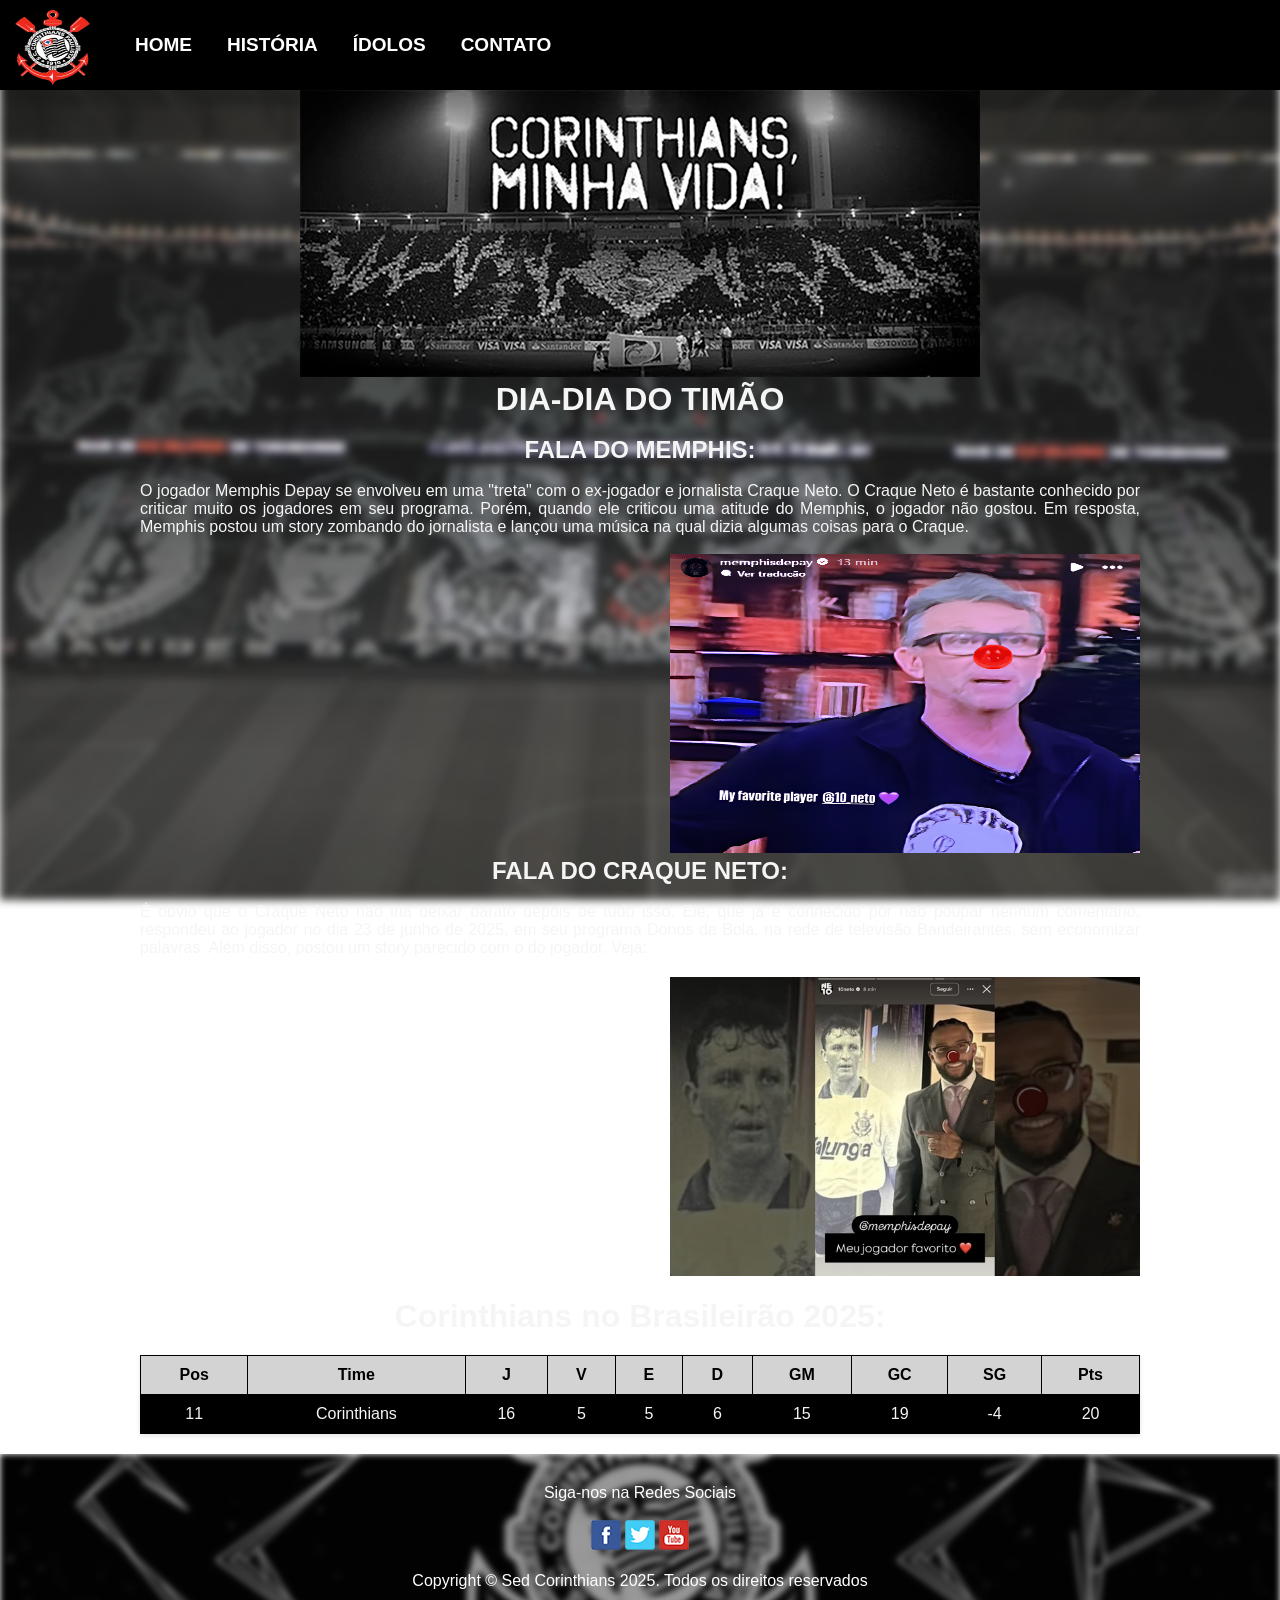
<file: rafael/index.html>
<!DOCTYPE html>
<html lang="en">
<head>
    <meta charset="UTF-8">
    <meta http-equiv="X-UA-Compatible" content="IE=edge">
    <meta name="viewport" content="width=device-width, initial-scale=1.0">
    <title>Sed Corinthians</title> <!-- Título da aba do navegador -->
    <link rel="stylesheet" href="css/estilo.css"> <!-- Importa o CSS principal do site -->
    <link href="css/lightbox.css" rel="stylesheet"> <!-- Importa o CSS do Lightbox (usado para abrir imagens em destaque) -->
    <link rel="icon" href="imagens/logo1.png"> <!--Importa o icone do site-->
</head>
<body>
    <header>
        <!-- Logotipo do site -->
        <figure class="logo">
            <img src="imagens/logo1.png" height="75px" width="75px" alt="Logotipo do Site Sed Corinthians">
        </figure>

        <!--menu de navegação-->
        <nav>
            <ul>
                <a href="index.html"><li class="BOTAO">HOME</li></a>
                <a href="historia.html"><li class="BOTAO">HISTÓRIA</li></a>
                <a href="idolos.html"><li class="BOTAO">ÍDOLOS</li></a>
                <a href="contato.html"><li class="BOTAO">CONTATO</li></a>
            </ul>
        </nav>
    </header>


    <!--BANNER-->
    
    <main>
        <div id="banner">
            <img src="imagens/banner.png" alt="Banner Destaque do Site Sed Corinthians">
        </div>

        <h1>DIA-DIA DO TIMÃO</h1>

        <h2>FALA DO MEMPHIS:</h2><br>

        <article class="texthome">
            <p>
                O jogador Memphis Depay se envolveu em uma "treta" com o ex-jogador e jornalista Craque Neto. O Craque Neto é bastante conhecido por criticar muito os jogadores em seu programa. Porém, quando ele criticou uma atitude do Memphis, o jogador não gostou. Em resposta, Memphis postou um story zombando do jornalista e lançou uma música na qual dizia algumas coisas para o Craque.
            </p>  
        </article>
        <br>

         <!-- Vídeo do YouTube embutido sobre a fala do Memphis -->
        <div class="video1" style="position: relative; width: 100%; max-width: 530px; aspect-ratio: 16 / 9; margin: 0 auto;">
            <iframe 
             src="https://www.youtube.com/embed/QbvdegTdUE4?autoplay=0&controls=1&loop=0&rel=0" 
             frameborder="0" 
             allow="accelerometer; autoplay; clipboard-write; encrypted-media; gyroscope; picture-in-picture" 
             allowfullscreen
             style="position: absolute; top: 0; left: 0; width: 100%; height: 100%;">
                </iframe> 
        </div>

        <!-- Imagem do Craque Neto com nariz de palhaço, com efeito lightbox -->
        <figure class="depay">
            <a href="imagens/depay1.png" data-lightbox="image-1" data-title="My caption">
              <img src="imagens/depay1.png" height="299px" width="470px" alt="imagem do Craque Neto com o nariz de palhaço">
            </a>
          </figure>
        
         <br>
         
         <!-- Subtítulo e texto sobre a resposta do Craque Neto -->
         <h2>FALA DO CRAQUE NETO:</h2>
         <article class="texthome2">
            
        <p>
            É óbvio que o Craque Neto não iria deixar barato depois de tudo isso. Ele, que já é conhecido por não poupar nenhum comentário, respondeu ao jogador no dia 23 de junho de 2025, em seu programa Donos da Bola, na rede de televisão Bandeirantes, sem economizar palavras. Além disso, postou um story parecido com o do jogador. Veja:
        </p>
        </article>

        <!-- Vídeo com resposta do Neto -->
        <div class="video2" style="position: relative; width: 100%; max-width: 530px; aspect-ratio: 16 / 9; margin: 0 auto;">
         <iframe 
          src="https://www.youtube.com/embed/obebKWzlZB0" 
          title="YouTube Shorts video player" 
          frameborder="0" 
          allow="accelerometer; autoplay; clipboard-write; encrypted-media; gyroscope; picture-in-picture; web-share" 
          allowfullscreen
          style="position: absolute; top: 0; left: 0; width: 100%; height: 100%;">
        </iframe>
      </div>

      <!-- Imagem do Memphis com nariz de palhaço, também com lightbox -->
      <figure class="neto">
        <a href="imagens/neto1.png" data-lightbox="image-1" data-title="My caption">
          <img src="imagens/neto1.png" height="299px" width="470px" alt="imagem do Memphis Depay com o nariz de palhaço">
        </a>
      </figure>
      <br>

       <!-- Tabela com posição do Corinthians no Campeonato Brasileiro -->
      <h1>Corinthians no Brasileirão 2025:</h1>
    <table>
        <thead>
            <tr>
                <!-- Colunas da Tabela-->
                <th>Pos</th>
                <th>Time</th>
                <th>J</th>
                <th>V</th>
                <th>E</th>
                <th>D</th>
                <th>GM</th>
                <th>GC</th>
                <th>SG</th>
                <th>Pts</th>
            </tr>
        </thead>
        <tbody>

            <!-- Linha com os dados do Corinthians -->
            <tr>
                <td>11</td>
                <td>Corinthians</td>
                <td>16</td>
                <td>5</td>
                <td>5</td>
                <td>6</td>
                <td>15</td>
                <td>19</td>
                <td>-4</td>
                <td>20</td>
            </tbody>
        </table>
    </main>

    <!--RODAPÉ-->
    
    <footer>
        <div class="footer-bg"></div> <!-- fundo desfocado -->
        <div class="footer-content">
            <p>Siga-nos na Redes Sociais</p>
            <br>
            <a href="http://facebook.com" target="_blank"><img src="imagens/social-facebook.png" alt="Facebook"></a>
            <a href="http://x.com" target="_blank"><img src="imagens/social-twitter.png" alt="Twitter"></a>
            <a href="http://youtube.com" target="_blank"><img src="imagens/social-youtube.png" alt="Youtube"></a>
            <br><br>
            <p>Copyright © Sed Corinthians 2025. Todos os direitos reservados</p>
        </div>
    </footer>

     <!-- Scripts do Lightbox para ampliar imagens -->
    <script src="js/lightbox.js"></script>
    <script src="js/lightbox-plus-jquery.js"></script>
</body>
</html>
</file>
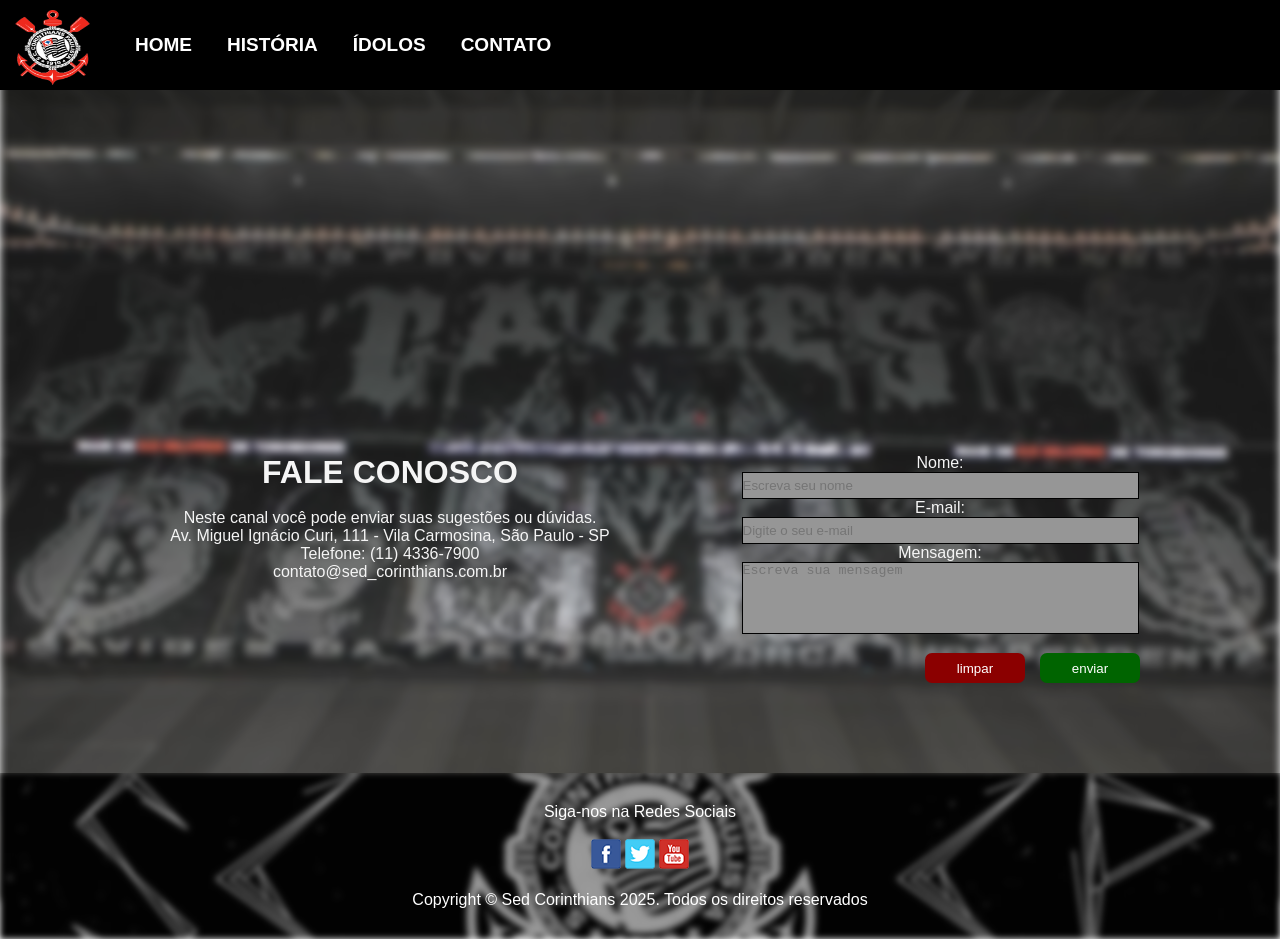
<file: rafael/contato.html>
<!DOCTYPE html>
<html lang="en">
<head>
    <meta charset="UTF-8">
    <meta http-equiv="X-UA-Compatible" content="IE=edge">
    <meta name="viewport" content="width=device-width, initial-scale=1.0">
    <title>Sed Corinthians</title> <!-- Título da aba do navegador -->
    <link rel="stylesheet" href="css/estilo.css"> <!-- Importa o CSS principal do site -->
    <link rel="icon" href="imagens/logo1.png">  <!--Importa o icone do site-->
</head>
<body>
    <header>

        <!-- Logotipo do site -->
        <figure class="logo">
            <img src="imagens/logo1.png" height="75px" width="75px" alt="Logotipo do Site Sed Corinthians">
        </figure>

        <!--menu de navegação-->
        <nav>
            <ul>
                <a href="index.html"><li class="BOTAO">HOME</li></a>
                <a href="historia.html"><li class="BOTAO">HISTÓRIA</li></a>
                <a href="idolos.html"><li class="BOTAO">ÍDOLOS</li></a>
                <a href="contato.html"><li class="BOTAO">CONTATO</li></a>
            </ul>
        </nav>
    </header>


    <!--BANNER-->
    
    <main>

        <!-- Div para conter o mapa embutido do Google Maps -->
        <div id="mapa">
            <iframe src="https://www.google.com/maps/embed?pb=!1m18!1m12!1m3!1d3657.6437208152183!2d-46.474229199999996!3d-23.5453134!2m3!1f0!2f0!3f0!3m2!1i1024!2i768!4f13.1!3m3!1m2!1s0x94ce66dec98fb855%3A0xf2b061ffbcd2ecf8!2sNeo%20Qu%C3%ADmica%20Arena!5e0!3m2!1spt-BR!2sbr!4v1752781589779!5m2!1spt-BR!2sbr" width="1000" height="300" style="border:0;" allowfullscreen="" loading="lazy" referrerpolicy="no-referrer-when-downgrade"></iframe>
        </div>

        <!-- Div com informações de contato -->
        <div id="info">
            <h1>FALE CONOSCO</h1>
            <br>
            <p>Neste canal você pode enviar suas sugestões ou dúvidas.</p>
            <p>Av. Miguel Ignácio Curi, 111 - Vila Carmosina, São Paulo - SP</p>
            <p>Telefone: (11) 4336-7900</p>
            <p>contato@sed_corinthians.com.br</p>
        </div>

        <!-- Div contendo o formulário de contato -->
        <div id="formulario">
            <form id="form" method="post" action="envia.php">

                <!-- Campo para o nome -->
                <div>

                    <!-- Label associado ao campo nome -->
                    <label form="nome">Nome:</label>
                    <input type="text" name="nome" id="NOME" placeholder="Escreva seu nome">
                </div>

                <!-- Campo para o email -->
                <div>

                     <!-- Label associado ao campo email -->
                    <label form="email">E-mail:</label>
                    <input type="text" name="email" id="E-MAIL" placeholder="Digite o seu e-mail">
                </div>

                <!-- Campo para mensagem -->
                <div>

                    <!-- Label associado ao textarea mensagem -->
                    <label for="mensagem">Mensagem:</label>
                    <textarea type="text" name="mensagem" id="MENSAGEM" placeholder="Escreva sua mensagem"></textarea>
                </div>

                <!-- Botão para enviar o formulário -->
                <input type="submit" value="enviar" id="ENVIAR" class="BOTAO">

                <!-- Botão para limpar os campos do formulário -->
                <input type="reset" value="limpar" id="LIMPAR" class="BOTAO">
            </form>
        </div>
    </main>

    <!--RODAPÉ-->
    
    <footer>
        <div class="footer-bg"></div> <!-- fundo desfocado -->
        <div class="footer-content">
            <p>Siga-nos na Redes Sociais</p>
            <br>
            <a href="http://facebook.com" target="_blank"><img src="imagens/social-facebook.png" alt="Facebook"></a>
            <a href="http://x.com" target="_blank"><img src="imagens/social-twitter.png" alt="Twitter"></a>
            <a href="http://youtube.com" target="_blank"><img src="imagens/social-youtube.png" alt="Youtube"></a>
            <br><br>
            <p>Copyright © Sed Corinthians 2025. Todos os direitos reservados</p>
        </div>
    </footer>
</body>
</html>
</file>
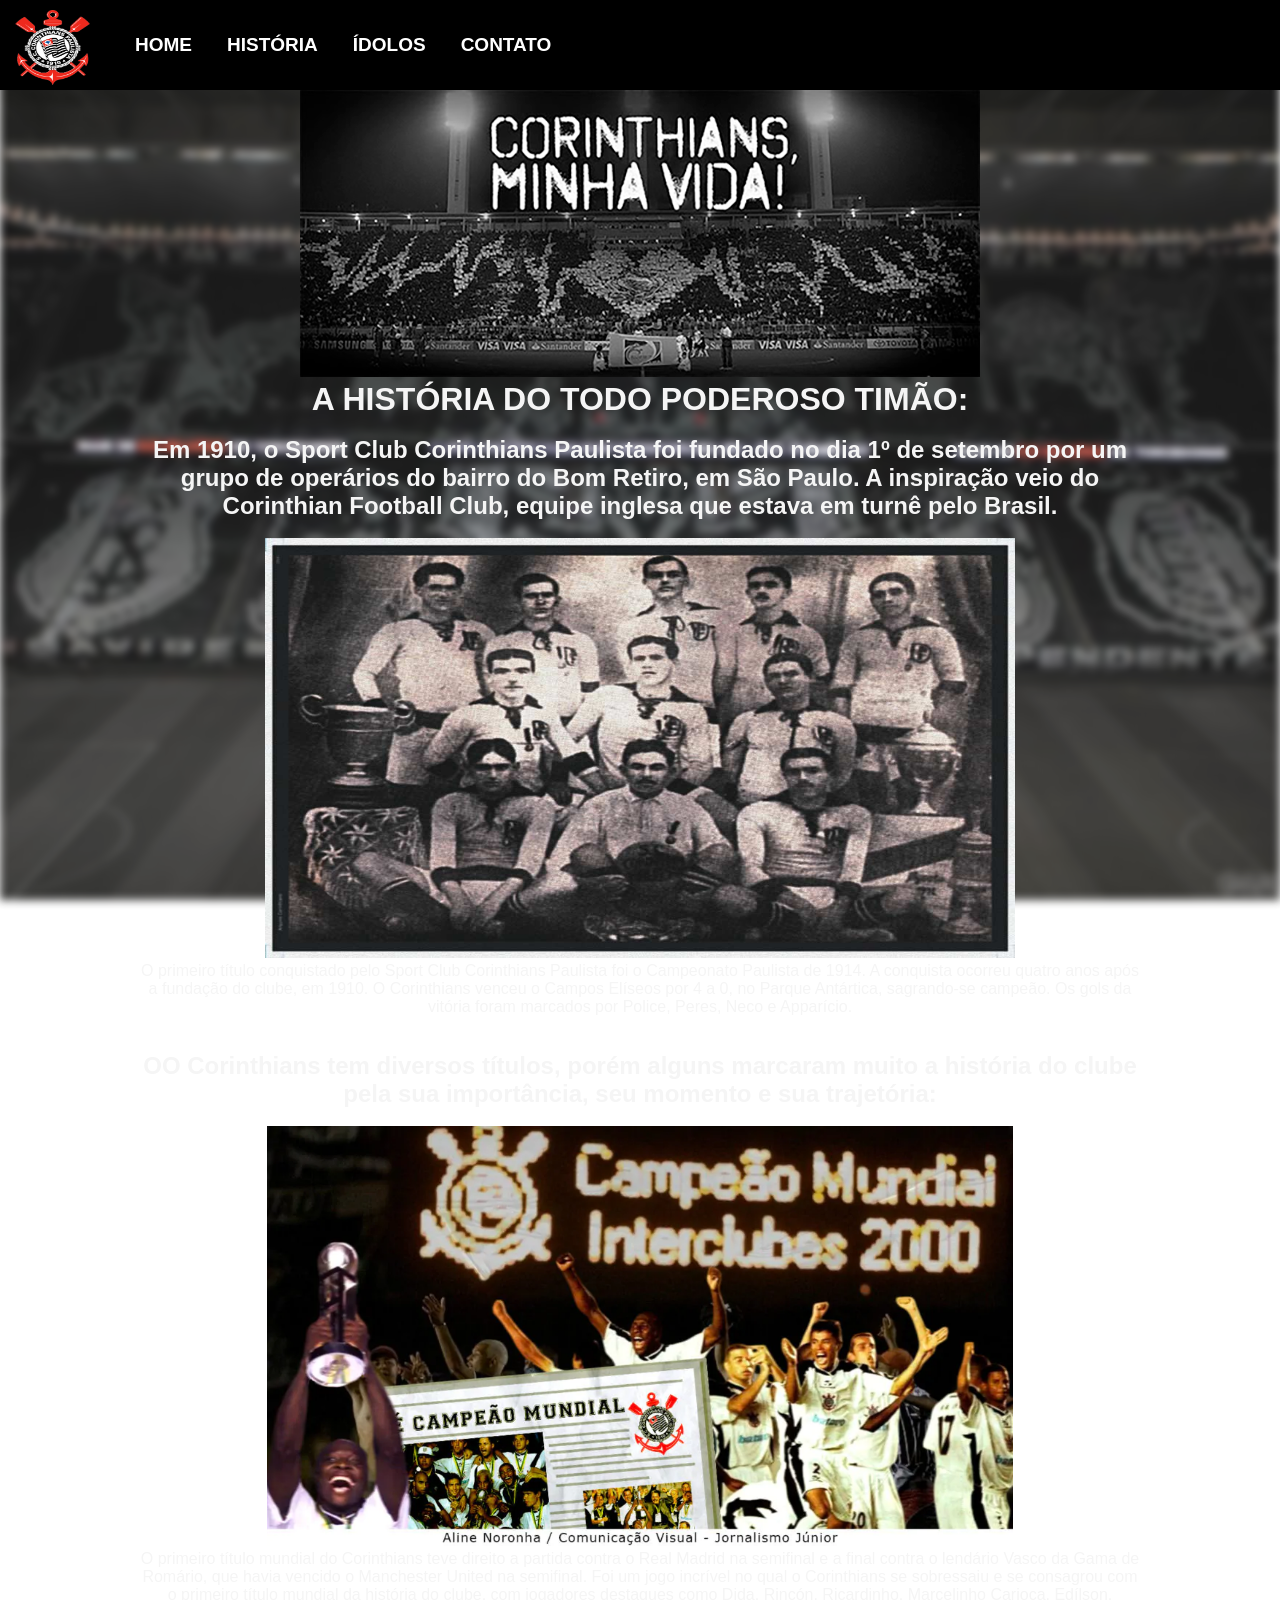
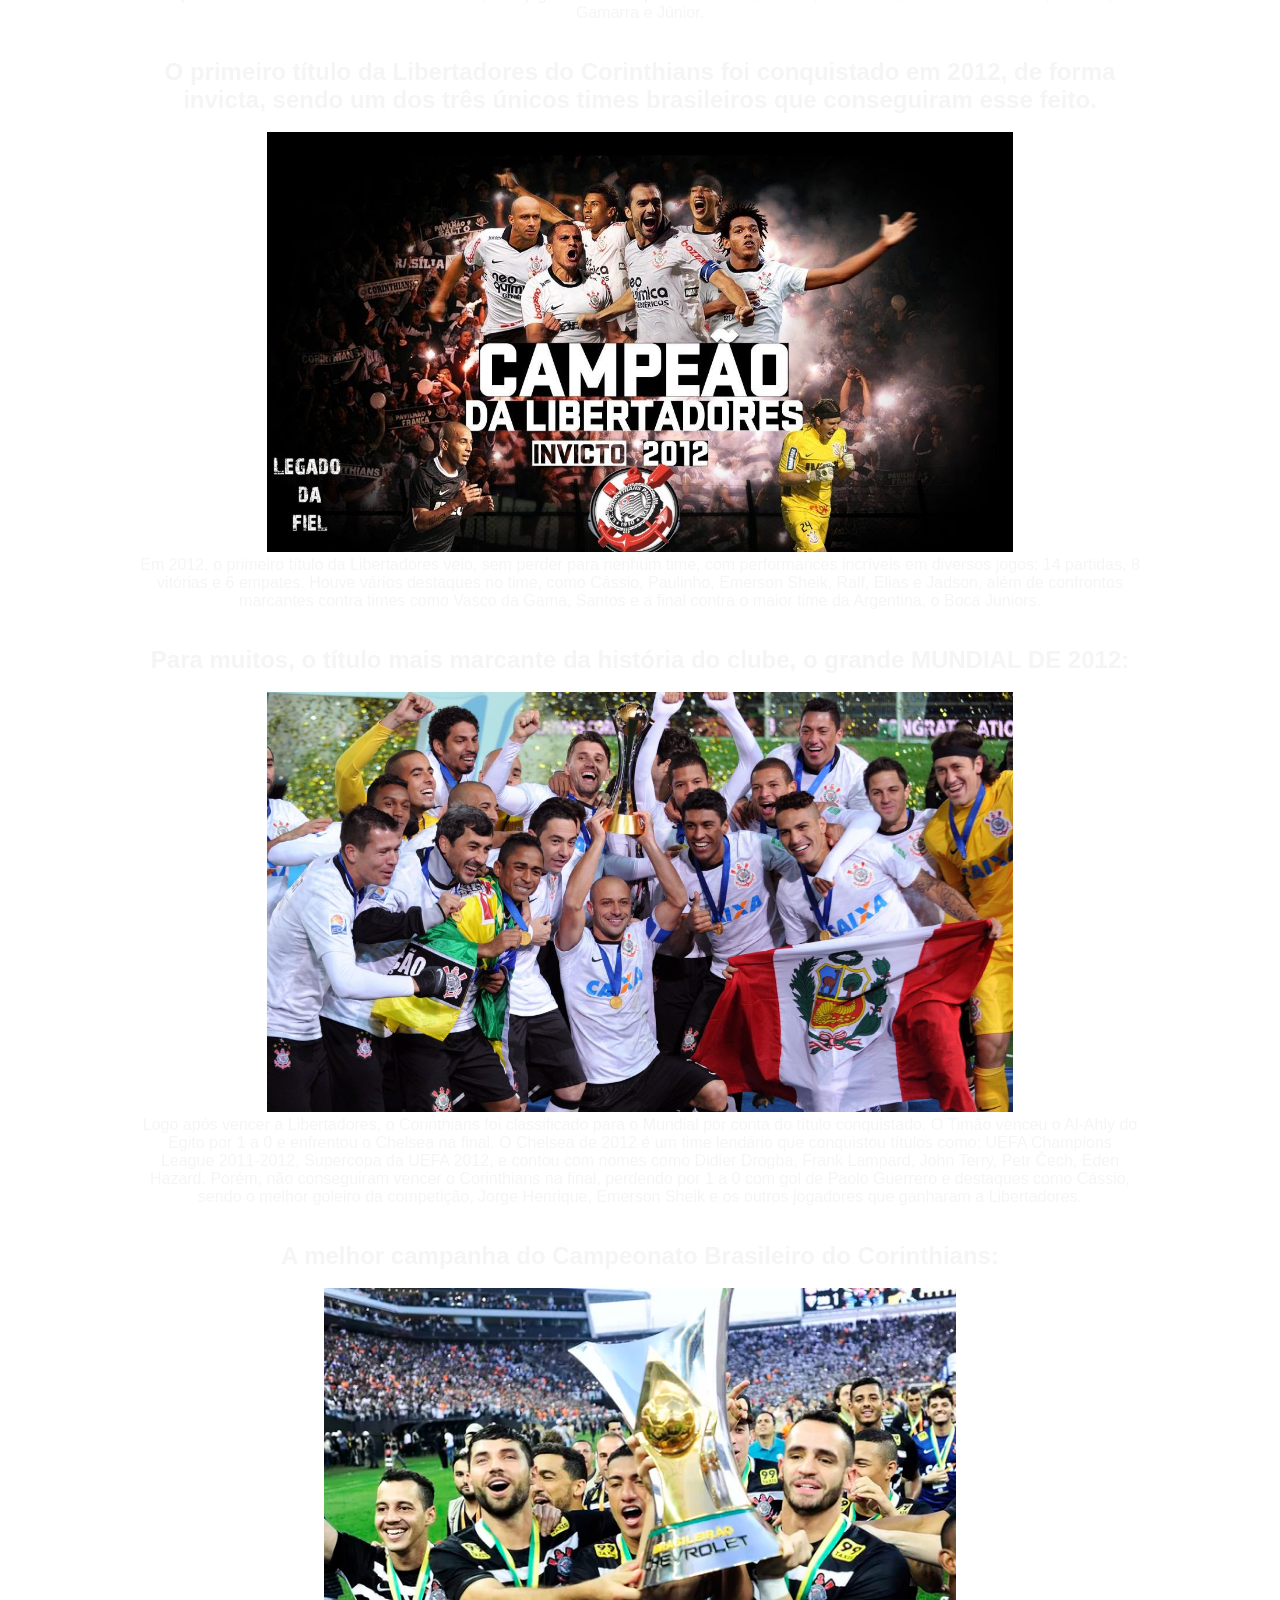
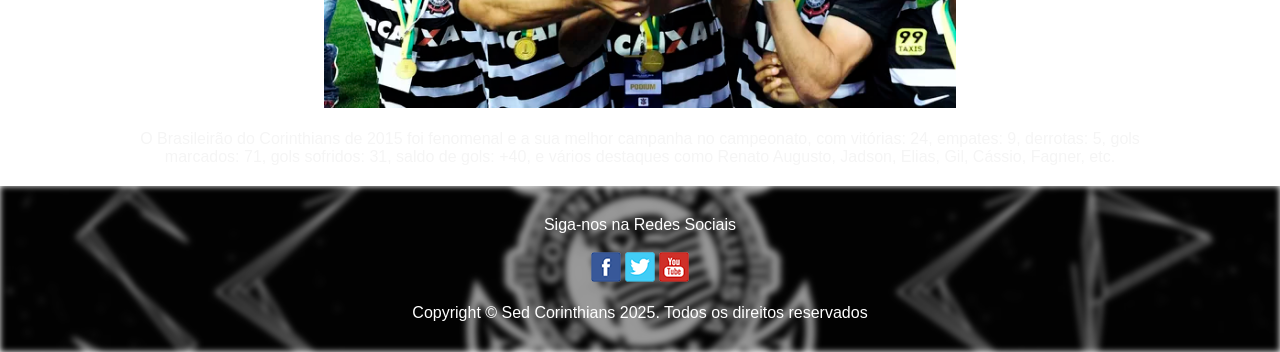
<file: rafael/historia.html>
<!DOCTYPE html>
<html lang="en">
<head>
    <meta charset="UTF-8">
    <meta http-equiv="X-UA-Compatible" content="IE=edge">
    <meta name="viewport" content="width=device-width, initial-scale=1.0">
    <title>Sed Corinthians</title> <!-- Título da aba do navegador -->
    <link rel="stylesheet" href="css/estilo.css"> <!-- Importa o CSS principal do site -->
    <link href="css/lightbox.css" rel="stylesheet"> <!-- Importa o CSS do Lightbox (usado para abrir imagens em destaque) -->
    <link rel="icon" href="imagens/logo1.png">  <!--Importa o icone do site-->
</head>
<body>
    <header>

      <!-- Logotipo do site -->
        <figure class="logo">
            <img src="imagens/logo1.png" height="75px" width="75px" alt="Logotipo do Site Sed Corinthians">
        </figure>

        <!--menu de navegação-->
        <nav>
            <ul>
                <a href="index.html"><li class="BOTAO">HOME</li></a>
                <a href="historia.html"><li class="BOTAO">HISTÓRIA</li></a>
                <a href="idolos.html"><li class="BOTAO">ÍDOLOS</li></a>
                <a href="contato.html"><li class="BOTAO">CONTATO</li></a>
            </ul>
        </nav>
    </header>


    <!--BANNER-->
    
    <main>

      <div id="banner">
        <img src="imagens/banner.png" alt="Banner Destaque do Site Sed Corinthians">
    </div>

      <!-- Título principal da página -->
    <h1>A HISTÓRIA DO TODO PODEROSO TIMÃO:</h1>

    <!-- Subtítulo explicando a fundação do clube -->
    <h2>Em 1910, o Sport Club Corinthians Paulista foi fundado no dia 1º de setembro por um grupo de operários do bairro do Bom Retiro, em São Paulo. A inspiração veio do Corinthian Football Club, equipe inglesa que estava em turnê pelo Brasil.</h2>

    <br>

    <!-- Imagem do time de 1910 com zoom via Lightbox -->
    <figure class="historia">
        <a href="imagens/historia1.jpg" data-lightbox="image-1" data-title="My caption">
          <img src="imagens/historia1.jpg" height="420px" width="750px" alt="imagem do elenco do Corinthians de 1910">
        </a>
      </figure>

      <!-- Texto explicando o primeiro título -->
      <p>O primeiro título conquistado pelo Sport Club Corinthians Paulista foi o Campeonato Paulista de 1914. A conquista ocorreu quatro anos após a fundação do clube, em 1910. O Corinthians venceu o Campos Elíseos por 4 a 0, no Parque Antártica, sagrando-se campeão. Os gols da vitória foram marcados por Police, Peres, Neco e Apparício.
      </p>

      <br>
      
      <!-- Destaque para títulos importantes da história -->
      <h2>OO Corinthians tem diversos títulos, porém alguns marcaram muito a história do clube pela sua importância, seu momento e sua trajetória:
      </h2>

      <br>

      <!-- Imagem do Mundial de 2000 -->
      <figure class="historia">
        <a href="imagens/historia2.webp" data-lightbox="image-1" data-title="My caption">
          <img src="imagens/historia2.webp" height="420px" alt="imagem do titulo do mundial de 2000 do Corinthians">
        </a>
      </figure>

      <!-- Descrição do título do Mundial de 2000 -->
      <p>O primeiro título mundial do Corinthians teve direito a partida contra o Real Madrid na semifinal e a final contra o lendário Vasco da Gama de Romário, que havia vencido o Manchester United na semifinal. Foi um jogo incrível no qual o Corinthians se sobressaiu e se consagrou com o primeiro título mundial da história do clube, com jogadores destaques como Dida, Rincón, Ricardinho, Marcelinho Carioca, Edílson, Gamarra e Júnior.
      </p>

      <br>

      <!-- Título da Libertadores 2012 -->
      <h2>O primeiro título da Libertadores do Corinthians foi conquistado em 2012, de forma invicta, sendo um dos três únicos times brasileiros que conseguiram esse feito.</h2>
      
      <br>

      <!-- Imagem da Libertadores 2012 -->
      <figure class="historia">
        <a href="imagens/historia3.jpg" data-lightbox="image-1" data-title="My caption">
          <img src="imagens/historia3.jpg" height="420px" alt="imagem do titulo da libertadores de 2012 do Corinthians">
        </a>
      </figure>
      
      <!-- Texto sobre o título da Libertadores 2012 -->
      <p>Em 2012, o primeiro título da Libertadores veio, sem perder para nenhum time, com performances incríveis em diversos jogos: 14 partidas, 8 vitórias e 6 empates. Houve vários destaques no time, como Cássio, Paulinho, Emerson Sheik, Ralf, Elias e Jadson, além de confrontos marcantes contra times como Vasco da Gama, Santos e a final contra o maior time da Argentina, o Boca Juniors.</p>
      
      <br>

      <!-- Mundial de Clubes 2012 -->
      <h2>Para muitos, o título mais marcante da história do clube, o grande MUNDIAL DE 2012:</h2>
      
      <br>
      
      <!-- Imagem do Mundial 2012 -->
      <figure class="historia">
        <a href="imagens/historia4.jpg" data-lightbox="image-1" data-title="My caption">
       <img src="imagens/historia4.jpg" height="420px" alt="imagem do titulo mundial de 2012 do Corinthians">
       </a>
     </figure>
  
      <!-- Texto sobre o Mundial 2012 -->
      <p>Logo após vencer a Libertadores, o Corinthians foi classificado para o Mundial por conta do título conquistado. O Timão venceu o Al-Ahly do Egito por 1 a 0 e enfrentou o Chelsea na final. O Chelsea de 2012 é um time lendário que conquistou títulos como: UEFA Champions League 2011-2012, Supercopa da UEFA 2012, e contou com nomes como Didier Drogba, Frank Lampard, John Terry, Petr Čech, Eden Hazard. Porém, não conseguiram vencer o Corinthians na final, perdendo por 1 a 0 com gol de Paolo Guerrero e destaques como Cássio, sendo o melhor goleiro da competição, Jorge Henrique, Emerson Sheik e os outros jogadores que ganharam a Libertadores.

      </p>
  
      <br>

      <!-- Melhor campanha no Brasileirão -->
      <h2>A melhor campanha do Campeonato Brasileiro do Corinthians:</h2>
      
      <br>
      
      <!-- Imagem do título de 2015 -->
      <figure class="historia">
        <a href="imagens/historia5.webp" data-lightbox="image-1" data-title="My caption">
      <img src="imagens/historia5.webp" height="420px" alt="imagem do titulo do brasileirão de 2015 do Corinthians">
       </a>
     </figure>

  <br>
  
  <!-- Imagem do título de 2015 -->
  <p>O Brasileirão do Corinthians de 2015 foi fenomenal e a sua melhor campanha no campeonato, com vitórias: 24, empates: 9, derrotas: 5, gols marcados: 71, gols sofridos: 31, saldo de gols: +40, e vários destaques como Renato Augusto, Jadson, Elias, Gil, Cássio, Fagner, etc.</p>
    </main>

    <!--RODAPÉ-->
    
    <footer>
        <div class="footer-bg"></div> <!-- fundo desfocado -->
        <div class="footer-content">
            <p>Siga-nos na Redes Sociais</p>
            <br>
            <a href="http://facebook.com" target="_blank"><img src="imagens/social-facebook.png" alt="Facebook"></a>
            <a href="http://x.com" target="_blank"><img src="imagens/social-twitter.png" alt="Twitter"></a>
            <a href="http://youtube.com" target="_blank"><img src="imagens/social-youtube.png" alt="Youtube"></a>
            <br><br>
            <p>Copyright © Sed Corinthians 2025. Todos os direitos reservados</p>
        </div>
    </footer>

    <!-- Scripts do Lightbox para ampliar imagens -->
    <script src="js/lightbox.js"></script>
    <script src="js/lightbox-plus-jquery.js"></script>
</body>
</html>
</file>
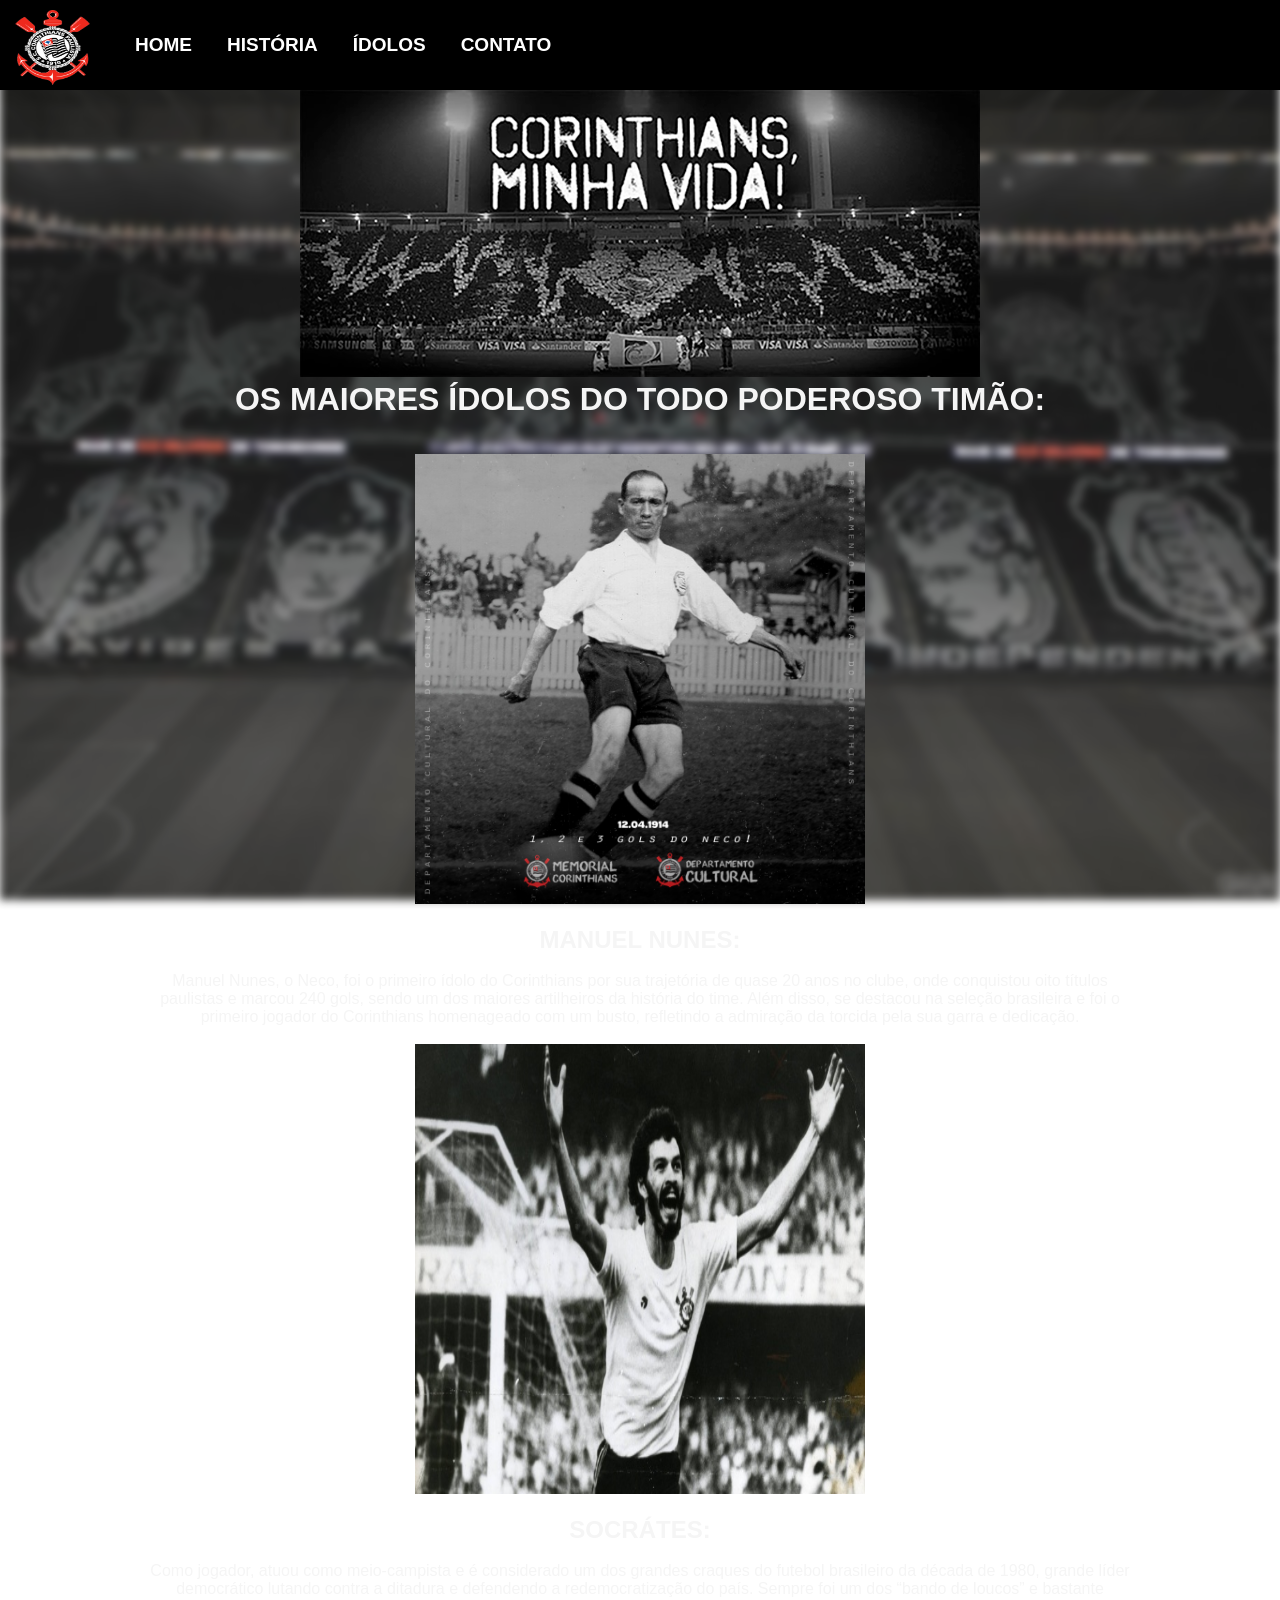
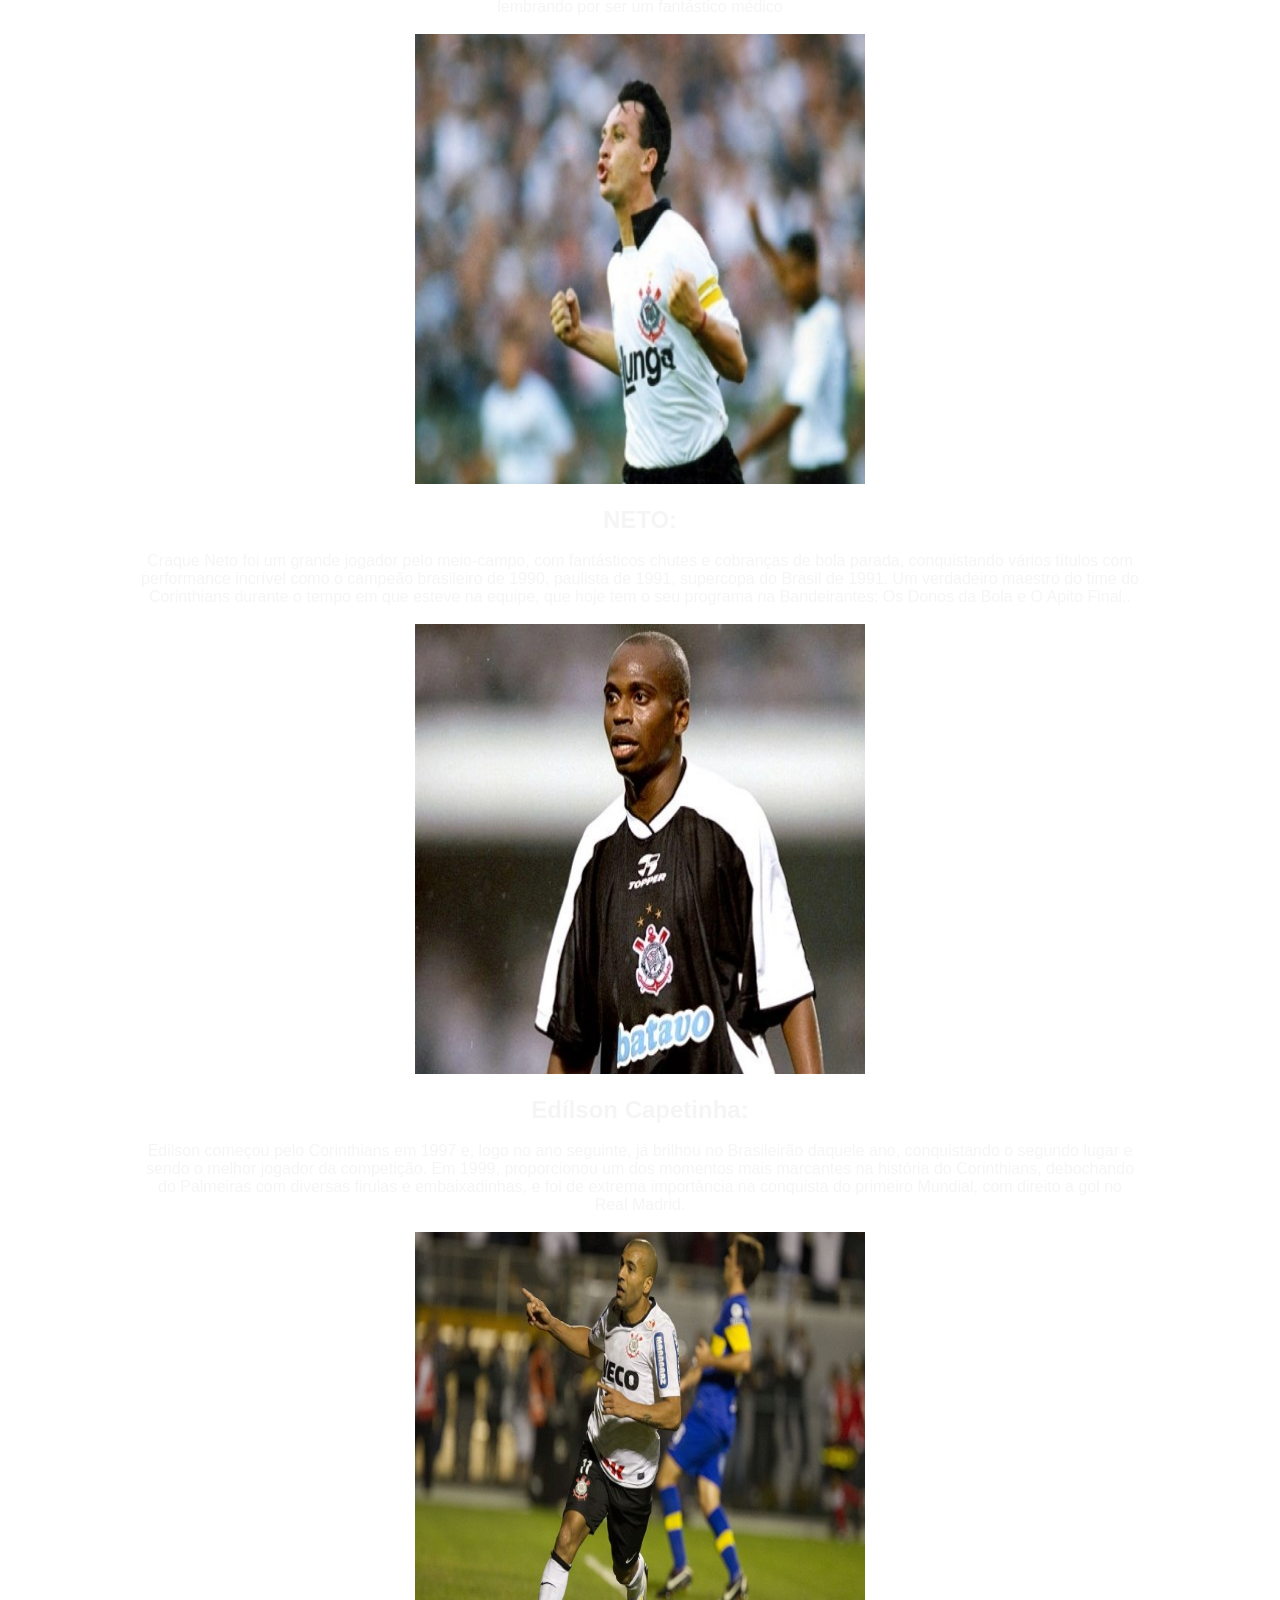
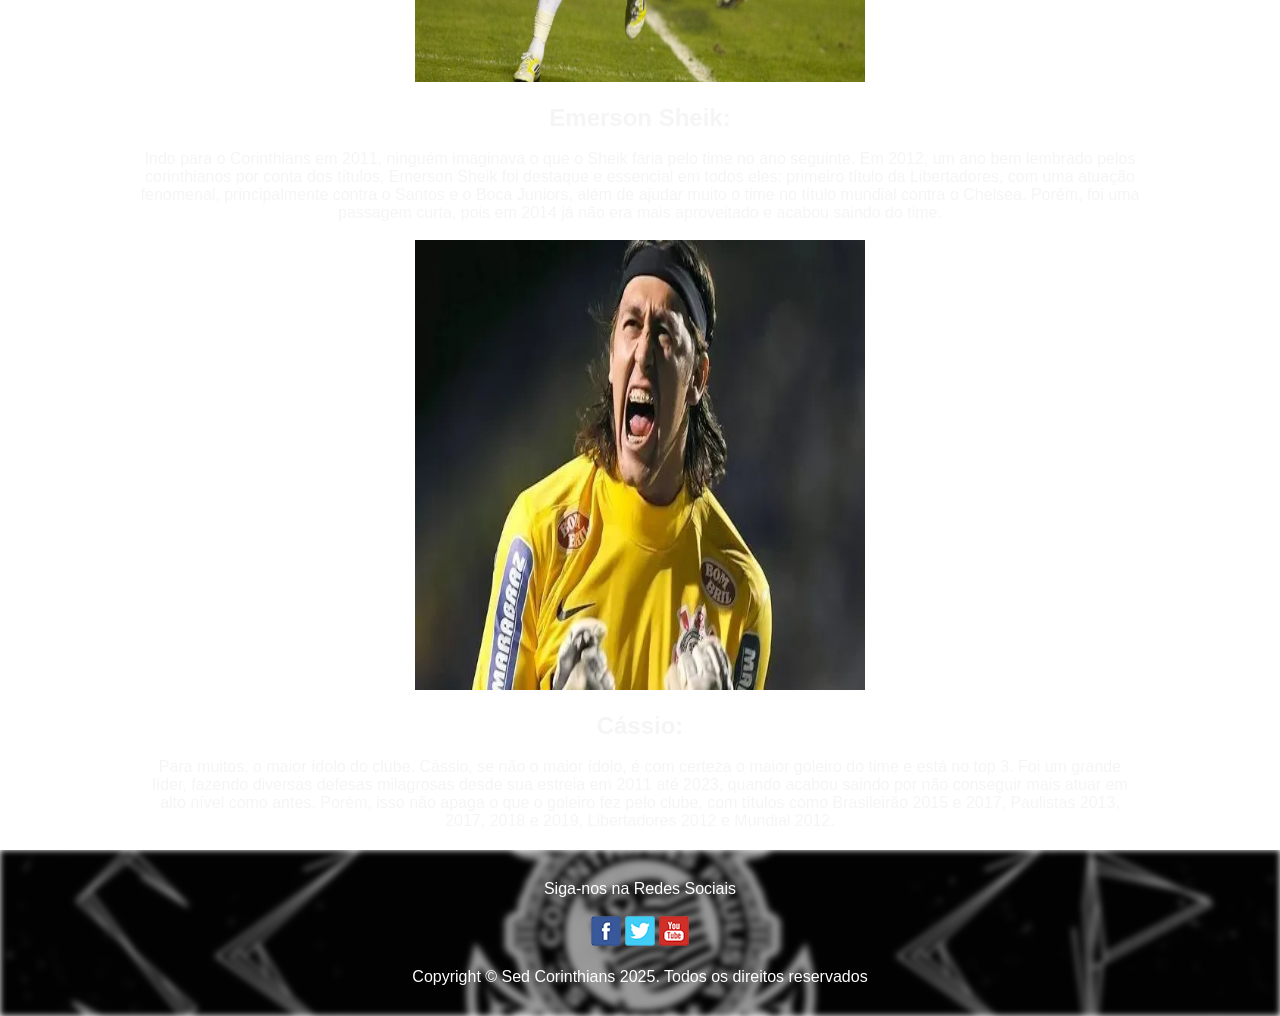
<file: rafael/idolos.html>
<!DOCTYPE html>
<html lang="en">
<head>
    <meta charset="UTF-8">
    <meta http-equiv="X-UA-Compatible" content="IE=edge">
    <meta name="viewport" content="width=device-width, initial-scale=1.0">
    <title>Sed Corinthians</title> <!-- Título da aba do navegador -->
    <link rel="stylesheet" href="css/estilo.css"> <!-- Importa o CSS principal do site -->
    <link href="css/lightbox.css" rel="stylesheet"> <!-- Importa o CSS do Lightbox (usado para abrir imagens em destaque) -->
    <link rel="icon" href="imagens/logo1.png">  <!--Importa o icone do site-->
</head>
<body>
    <header>

      <!-- Logotipo do site -->
        <figure class="logo">
            <img src="imagens/logo1.png" height="75px" width="75px" alt="Logotipo do Site Sed Corinthians">
        </figure>

        <!--menu de navegação-->
        <nav>
            <ul>
                <a href="index.html"><li class="BOTAO">HOME</li></a>
                <a href="historia.html"><li class="BOTAO">HISTÓRIA</li></a>
                <a href="idolos.html"><li class="BOTAO">ÍDOLOS</li></a>
                <a href="contato.html"><li class="BOTAO">CONTATO</li></a>
            </ul>
        </nav>
    </header>


    <!--BANNER-->
    
    <main>

      <div id="banner">
        <img src="imagens/banner.png" alt="Banner Destaque do Site Sed Corinthians">
    </div>
    
      <!-- Introdução ao tema "Ídolos do Corinthians" -->

        <h1>OS MAIORES ÍDOLOS DO TODO PODEROSO TIMÃO:</h1>
        <br><br>

        <figure class="idolos">

          <!-- Imagem com efeito lightbox -->

            <a href="imagens/idolo1.jpg_large" data-lightbox="image-1" data-title="My caption">
              <img src="imagens/idolo1.jpg_large" height="450px" width="450px" alt="imagem idolo do Corinthians Neco">
            </a>
          </figure>

          <!-- Primeiro ídolo: Neco -->
          <h2>MANUEL NUNES:</h2>

          <br>

          <p>Manuel Nunes, o Neco, foi o primeiro ídolo do Corinthians por sua trajetória de quase 20 anos no clube, onde conquistou oito títulos paulistas e marcou 240 gols, sendo um dos maiores artilheiros da história do time. Além disso, se destacou na seleção brasileira e foi o primeiro jogador do Corinthians homenageado com um busto, refletindo a admiração da torcida pela sua garra e dedicação.</p>
          <br>

          <figure class="idolos">

            <!-- Imagem com efeito lightbox -->

            <a href="imagens/idolo2.jpg" data-lightbox="image-1" data-title="My caption">
              <img src="imagens/idolo2.jpg" height="450px" width="450px" alt="imagem idolo do Corinthians Socrates">
            </a>
          </figure>
          
          <!-- Segundo ídolo: Sócrates -->
          <h2>SOCRÁTES:</h2>

          <br>

          <p>Como jogador, atuou como meio-campista e é considerado um dos grandes craques do futebol brasileiro da década de 1980, grande líder democrático lutando contra a ditadura e defendendo a redemocratização do país. Sempre foi um dos “bando de loucos” e bastante lembrando por ser um fantástico médico</p>

          <br>

          <figure class="idolos">

            <!-- Imagem com efeito lightbox -->

            <a href="imagens/idolo3.jpg" data-lightbox="image-1" data-title="My caption">
              <img src="imagens/idolo3.jpg" height="450px" width="450px" alt="imagem idolo do Corinthians Neto">
            </a>
          </figure>

          <!-- Terceiro ídolo: Neto -->
          <h2>NETO:</h2>

          <br>

          <p>Craque Neto foi um grande jogador pelo meio-campo, com fantásticos chutes e cobranças de bola parada, conquistando vários títulos com performance incrível como o campeão brasileiro de 1990, paulista de 1991, supercopa do Brasil de 1991. Um verdadeiro maestro do time do Corinthians durante o tempo em que esteve na equipe, que hoje tem o seu programa na Bandeirantes: Os Donos da Bola e O Apito Final..</p>

          <br>

          <figure class="idolos">

            <!-- Imagem com efeito lightbox -->

            <a href="imagens/idolo4.webp" data-lightbox="image-1" data-title="My caption">
              <img src="imagens/idolo4.webp" height="450px" width="450px" alt="imagem idolo do Corinthians Edílson Capetinha">
            </a>
          </figure>

          <!-- Quarto ídolo: Edílson Capetinha -->
          <h2>Edílson Capetinha:</h2>
          <br>

          <p>Edilson começou pelo Corinthians em 1997 e, logo no ano seguinte, já brilhou no Brasileirão daquele ano, conquistando o segundo lugar e sendo o melhor jogador da competição. Em 1999, proporcionou um dos momentos mais marcantes na história do Corinthians, debochando do Palmeiras com diversas firulas e embaixadinhas, e foi de extrema importância na conquista do primeiro Mundial, com direito a gol no Real Madrid.
          </p>

          <br>

          <figure class="idolos">

            <!-- Imagem com efeito lightbox -->

            <a href="imagens/idolo5.jpg" data-lightbox="image-1" data-title="My caption">
              <img src="imagens/idolo5.jpg" height="450px" width="450px" alt="imagem idolo do Corinthians Emerson Sheik">
            </a>
          </figure>

          <!-- Quinto ídolo: Emerson Sheik -->
          <h2>Emerson Sheik:</h2>

          <br>

          <p>Indo para o Corinthians em 2011, ninguém imaginava o que o Sheik faria pelo time no ano seguinte. Em 2012, um ano bem lembrado pelos corinthianos por conta dos títulos, Emerson Sheik foi destaque e essencial em todos eles: primeiro título da Libertadores, com uma atuação fenomenal, principalmente contra o Santos e o Boca Juniors, além de ajudar muito o time no título mundial contra o Chelsea. Porém, foi uma passagem curta, pois em 2014 já não era mais aproveitado e acabou saindo do time.</p>

          <br>

          <figure class="idolos">

            <!-- Imagem com efeito lightbox -->

            <a href="imagens/idolo6.webp" data-lightbox="image-1" data-title="My caption">
              <img src="imagens/idolo6.webp" height="450px" width="450px" alt="imagem idolo do Corinthians Cássio">
            </a>
          </figure>

          <!-- Sexto ídolo: Cássio -->
          <h2>Cássio:</h2>
          <br>

          <p>Para muitos, o maior ídolo do clube. Cássio, se não o maior ídolo, é com certeza o maior goleiro do time e está no top 3. Foi um grande líder, fazendo diversas defesas milagrosas desde sua estreia em 2011 até 2023, quando acabou saindo por não conseguir mais atuar em alto nível como antes. Porém, isso não apaga o que o goleiro fez pelo clube, com títulos como Brasileirão 2015 e 2017, Paulistas 2013, 2017, 2018 e 2019, Libertadores 2012 e Mundial 2012.
          </p>

    </main>

    <!--RODAPÉ-->
    
    <footer>
        <div class="footer-bg"></div> <!-- fundo desfocado -->
        <div class="footer-content">
            <p>Siga-nos na Redes Sociais</p>
            <br>
            <a href="http://facebook.com" target="_blank"><img src="imagens/social-facebook.png" alt="Facebook"></a>
            <a href="http://x.com" target="_blank"><img src="imagens/social-twitter.png" alt="Twitter"></a>
            <a href="http://youtube.com" target="_blank"><img src="imagens/social-youtube.png" alt="Youtube"></a>
            <br><br>
            <p>Copyright © Sed Corinthians 2025. Todos os direitos reservados</p>
        </div>
    </footer>

     <!-- Scripts do Lightbox para ampliar imagens -->
    <script src="js/lightbox.js"></script>
    <script src="js/lightbox-plus-jquery.js"></script>
</body>
</html>
</file>
<file: rafael/css/estilo.css>
/* Remove margens e espaçamentos padrão de todos os elementos */
*{
    margin: 0px;
    padding: 0px;         
}

/* Estilização do corpo da página */
body{
    background-color: rgba(255, 255, 255, 0.8); /* fundo branco transparente */
    color: whitesmoke /* Cor do texto em tom claro */
}

/* Cria uma camada de fundo com imagem e efeito */
body::before {
    content: ""; /* Gera um elemento vazio antes do conteúdo do body */
    position: fixed; /* Fixa a imagem para ficar sempre visível */
    top: 0;
    left: 0;
    width: 100%;
    height: 100%;
    background-image: url('../imagens/wallpaper2.jpg'); /* Imagem de fundo */
    background-size: cover;  /* Faz a imagem cobrir todo o espaço, sem distorcer */
    background-position: center; /* Centraliza a imagem */
    opacity: 0.9; /* controla a transparência */
    filter: blur(4px); /* adiciona desfoque */
    z-index: -1; /* Coloca a imagem atrás do conteúdo principal */
}
 
/* Define a fonte principal usada na página */
body{
    font-family: 'Calibri', Helvetica, Arial ;
}
 
/* Estilização do cabeçalho */
header{
    width: 100%; /* Ocupa toda a largura da tela */
    background-color: black; /* Fundo preto */
    position: fixed; /* Fixa o cabeçalho no topo da tela */
    height: 90px; /* Altura do cabeçalho */
    z-index: 1000 /* Garante que o cabeçalho fique acima dos outros elementos */
}
 
/* MENU */
 
nav{
    font-size: 19px; /* Tamanho da fonte do menu */
    height: 70px; /* Altura do menu */
    margin-top: 10px;  /* Espaçamento superior */
}
 
/* Remove os marcadores da lista do menu */
nav ul{
    list-style-type: none;
}
 
/* Estilização dos itens da lista no menu */
nav ul li{
    float: left; /* Alinha os itens horizontalmente */
    margin-left: 15px; /* Espaço à esquerda dos itens */
    padding: 5px 10px; /* Espaçamento interno dos itens */
    color: white; /* Cor do texto */
    font-weight: bold; /* Texto em negrito */
    line-height: 3.15; /* Altura da linha para alinhamento vertical */
}
 
/* Efeito hover para os botões do menu */
nav ul .BOTAO:hover{
    background-color: rgba(255 ,255 ,255, 0.2); /* Fundo branco transparente ao passar o mouse */
}
 
/* Estilização da figura do logo */
.logo{
    float: left;
    margin: 10px 20px 25px 15px;  /* Margem ao redor do logo (topo, direita, base, esquerda) */
}

/** BANNER **/

#banner{
    text-align: center;
    margin: 0 auto;

}

/* Estilização do conteúdo principal */
main{
    width: 1000px; /* Largura fixa do conteúdo */
    height: auto; /* Altura automática conforme o conteúdo */
    margin: 0 auto; /* Centraliza horizontalmente */
    overflow: hidden; /* Esconde conteúdo que ultrapasse os limites */
    text-align: center; /* Centraliza textos e elementos filhos */
    padding: 20px;  /* Espaçamento interno */
    border-radius: 10px; /* Bordas arredondadas */
    padding-top: 90px  /* Espaçamento superior para evitar sobreposição com header fixo */
}

/* Texto com alinhamento justificado */
.texthome{
    text-align: justify;
}

/* Classes para elementos de vídeo, alinhados à esquerda */
.video1{
    float: left;
    text-align: center;
}

.depay{
    float: left;
    text-align: center;
}

/* Títulos secundários centralizados e limpa flutuações anteriores */
h2{
    text-align: center;
    clear: both;  /* Limpa floats anteriores para evitar sobreposição */
    margin-top: 18px;  /* Espaço acima dos títulos */
}

/* Texto justificado com margens superior e inferior */
.texthome2{
    text-align: justify;
    margin-bottom: 20px;
    margin-top: 18px;
}

/* Outra classe para vídeos, alinhada à esquerda */
.video2{
    float: left;
    text-align: center;
}

/* Estilo da tabela */
table {
    width: 100%; /* Ocupa 100% da largura do container */
    border-collapse: collapse; /* Remove espaços entre as bordas das células */
    margin-top: 20px; /* Espaço acima da tabela */
    background-color: #000000; /* Fundo preto da tabela */
    box-shadow: 0 2px 5px rgba(0,0,0,0.1); /* Sombra sutil em volta */
}

/* Estilo das células da tabela (th e td) */
th, td {
    padding: 10px;  /* Espaçamento interno */
    text-align: center; /* Texto centralizado */
    border: 1px solid rgb(0, 0, 0); /* Bordas pretas */
}

/* Estilo do cabeçalho da tabela */
thead {
    background-color: #d3d3d3; /* Fundo cinza claro */
    color: rgb(0, 0, 0); /* Texto preto */
}

/* RODAPÉ */

footer {
    position: relative; /* Para posicionar elementos filhos */
    height: auto; /* Altura automática conforme conteúdo */
    overflow: hidden; /* Esconde conteúdos que ultrapassem */
    text-align: center; /* Centraliza o texto */
    padding: 30px 20px; /* Espaçamento interno */
    color: white; /* Cor do texto */
}

/* Fundo com imagem desfocada */
.footer-bg {
    position: absolute; /* Fixa na posição do rodapé */
    top: 0; left: 0; /* Posiciona no canto superior esquerdo */
    width: 100%;
    height: 100%;
    background-image: url('../imagens/footer.jpg'); /* Imagem de fundo */
    background-size: cover; /* Cobre todo o espaço */
    background-position: center; /* Centraliza imagem */
    filter: blur(3px) brightness(0.6); /* Aplica desfoque e escurece */
    z-index: 0; /* Fica atrás do conteúdo do rodapé */
}

/* Conteúdo do rodapé posicionado acima da imagem */
.footer-content {
    position: relative;
    z-index: 1; /* Coloca o conteúdo acima da imagem de fundo */
}

/** CONTATO **/

/* Centraliza o mapa e adiciona margem superior */
#mapa{
text-align: center;
margin-top: 10px;
}

/* Caixa com informações de contato */
#info{
    width: 500px;  /* Largura fixa */
    height: auto; /* Altura automática */
    margin: 50px 0; /* Margem vertical */
    float: left; /* Alinha à esquerda */
}

/* Caixa com formulário de contato */
#formulario{
    width: 400px;
    height: auto;
    float: right;
    margin: 50px 0; /* Margem vertical */
}

/* Estilização das labels dentro do formulário */
#formulario label{
    font-size: 16px; /* Tamanho da fonte */
}

/* Inputs dentro de divs do formulário */
#formulario div input{
    width: 395px;
    height: 25px;
    background-color: #969696; /* Fundo cinza */
    border: 1px solid #000000; /* Borda preta */
}

/* Área de texto do formulário */
#formulario textarea{
    width: 395px;
    height: 70px;
    background-color: #969696; /* Fundo cinza */
    border: 1px solid #000000; /* Borda preta */
    resize: none; /* Impede redimensionamento pelo usuário */
}

/* Botões do formulário */
#formulario .BOTAO{
    width: 100px;
    height: 30px;
    color: white;
    float: right;
    margin: 15px 0px 20px 15px; /* Margens (topo, direita, base, esquerda) */
    border-radius: 7px; /* Bordas arredondadas */
}

/* Botão enviar com cor verde escuro */
#ENVIAR{
    background-color: darkgreen;
    border: green;
}

/* Botão limpar com cor vermelha escura */
#LIMPAR{
    background-color: darkred;
    border: red;
}
</file>
